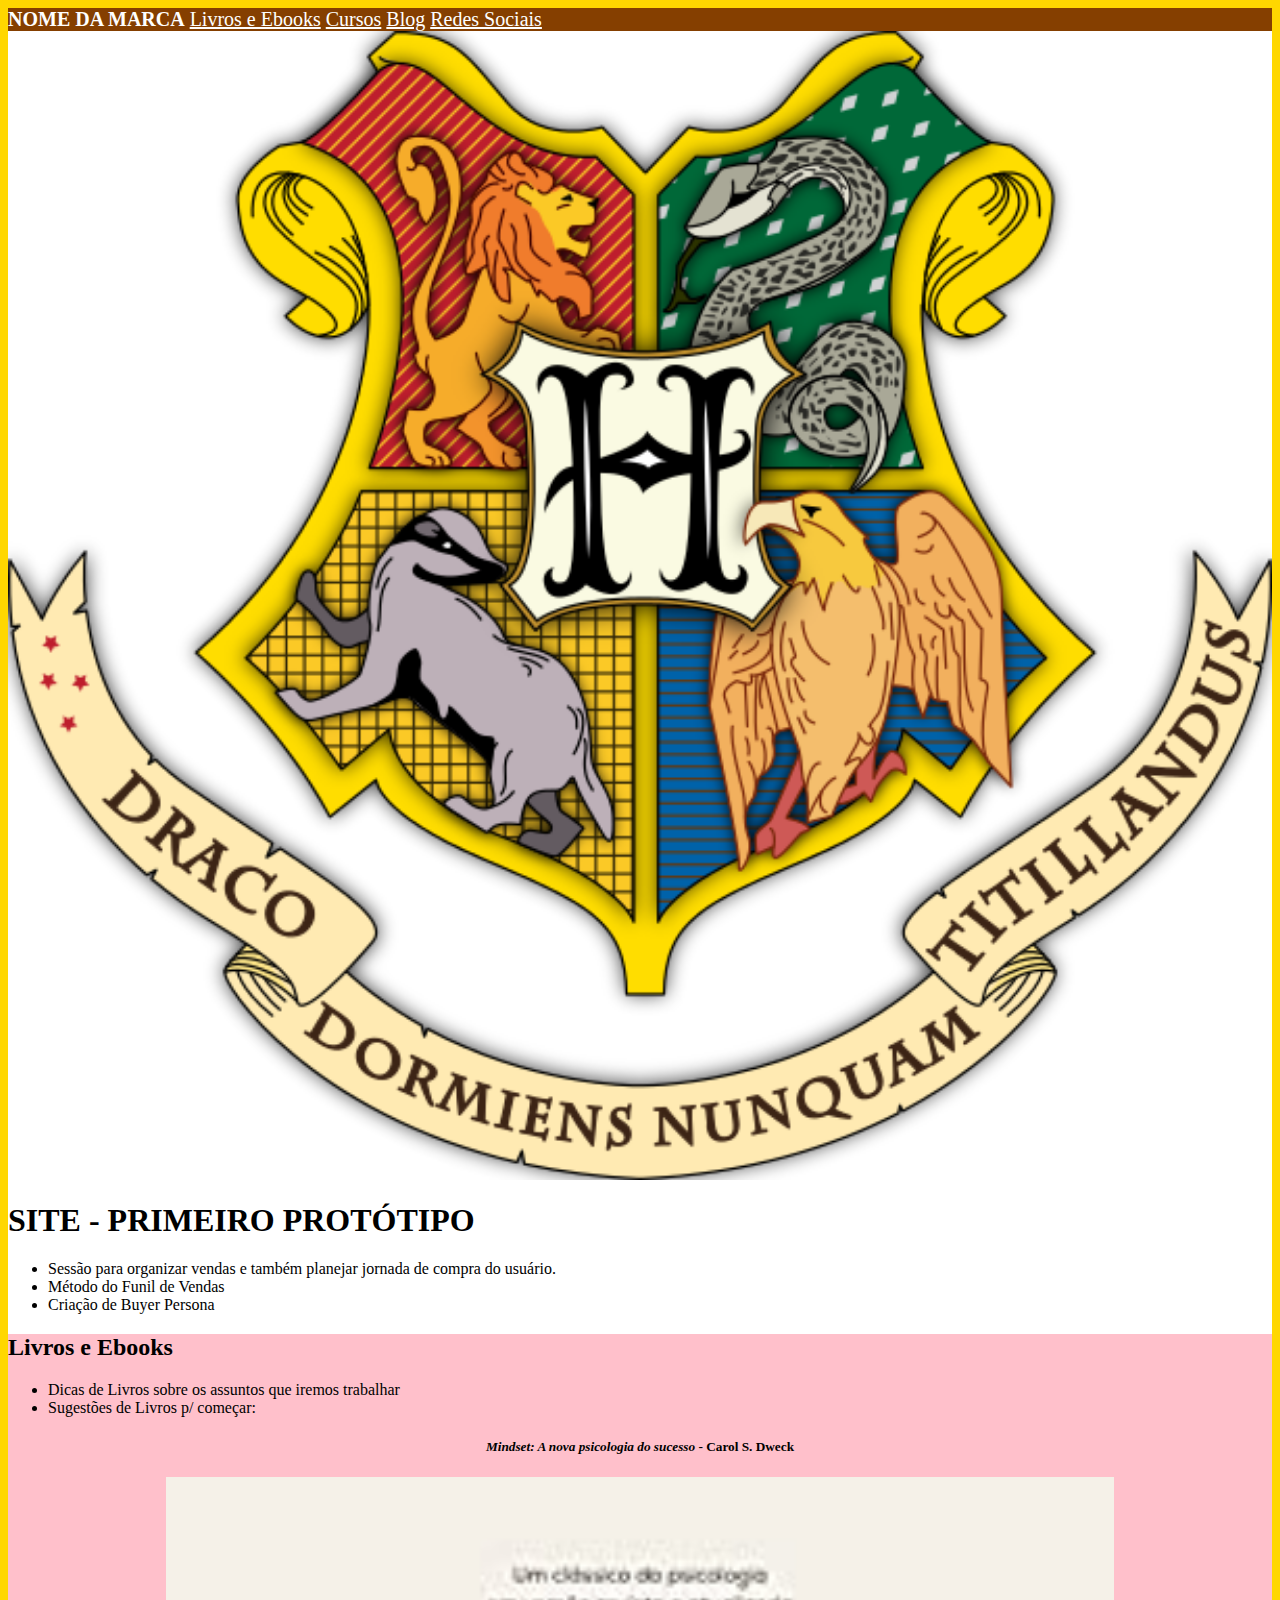
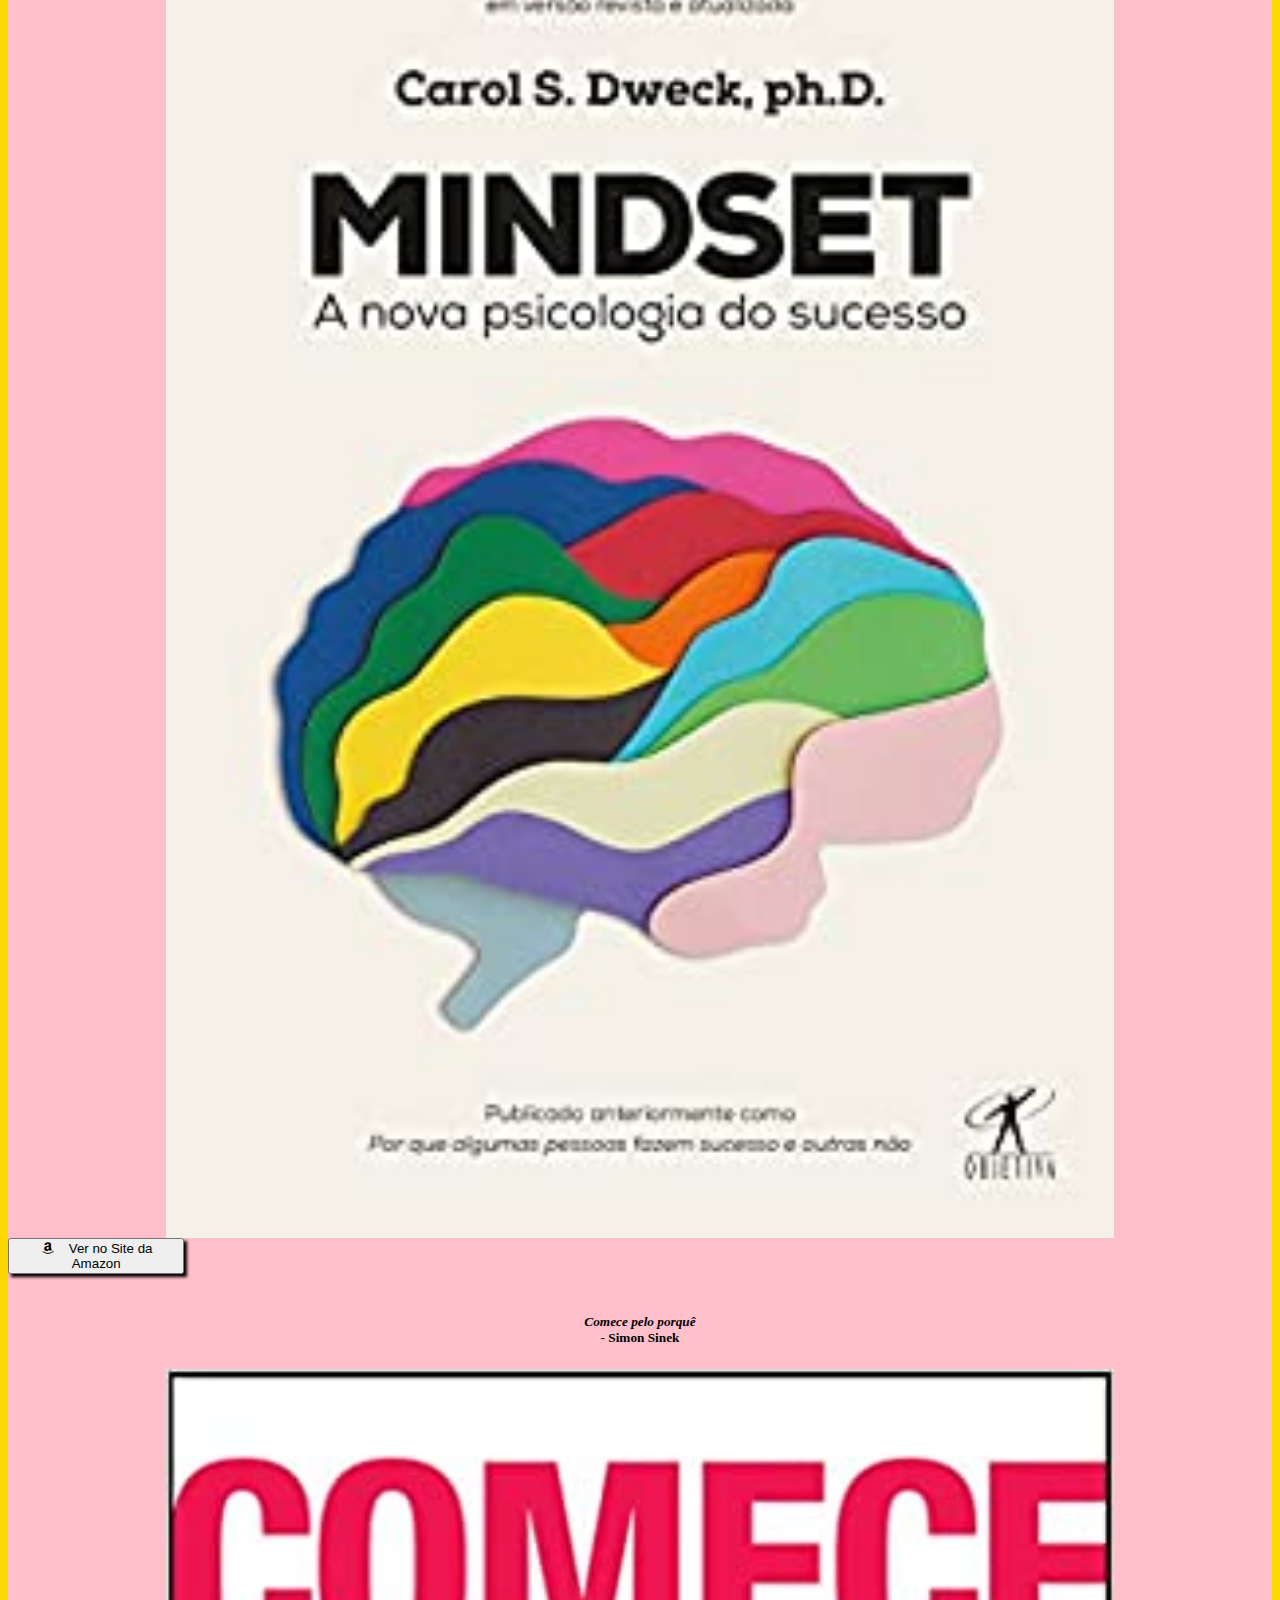
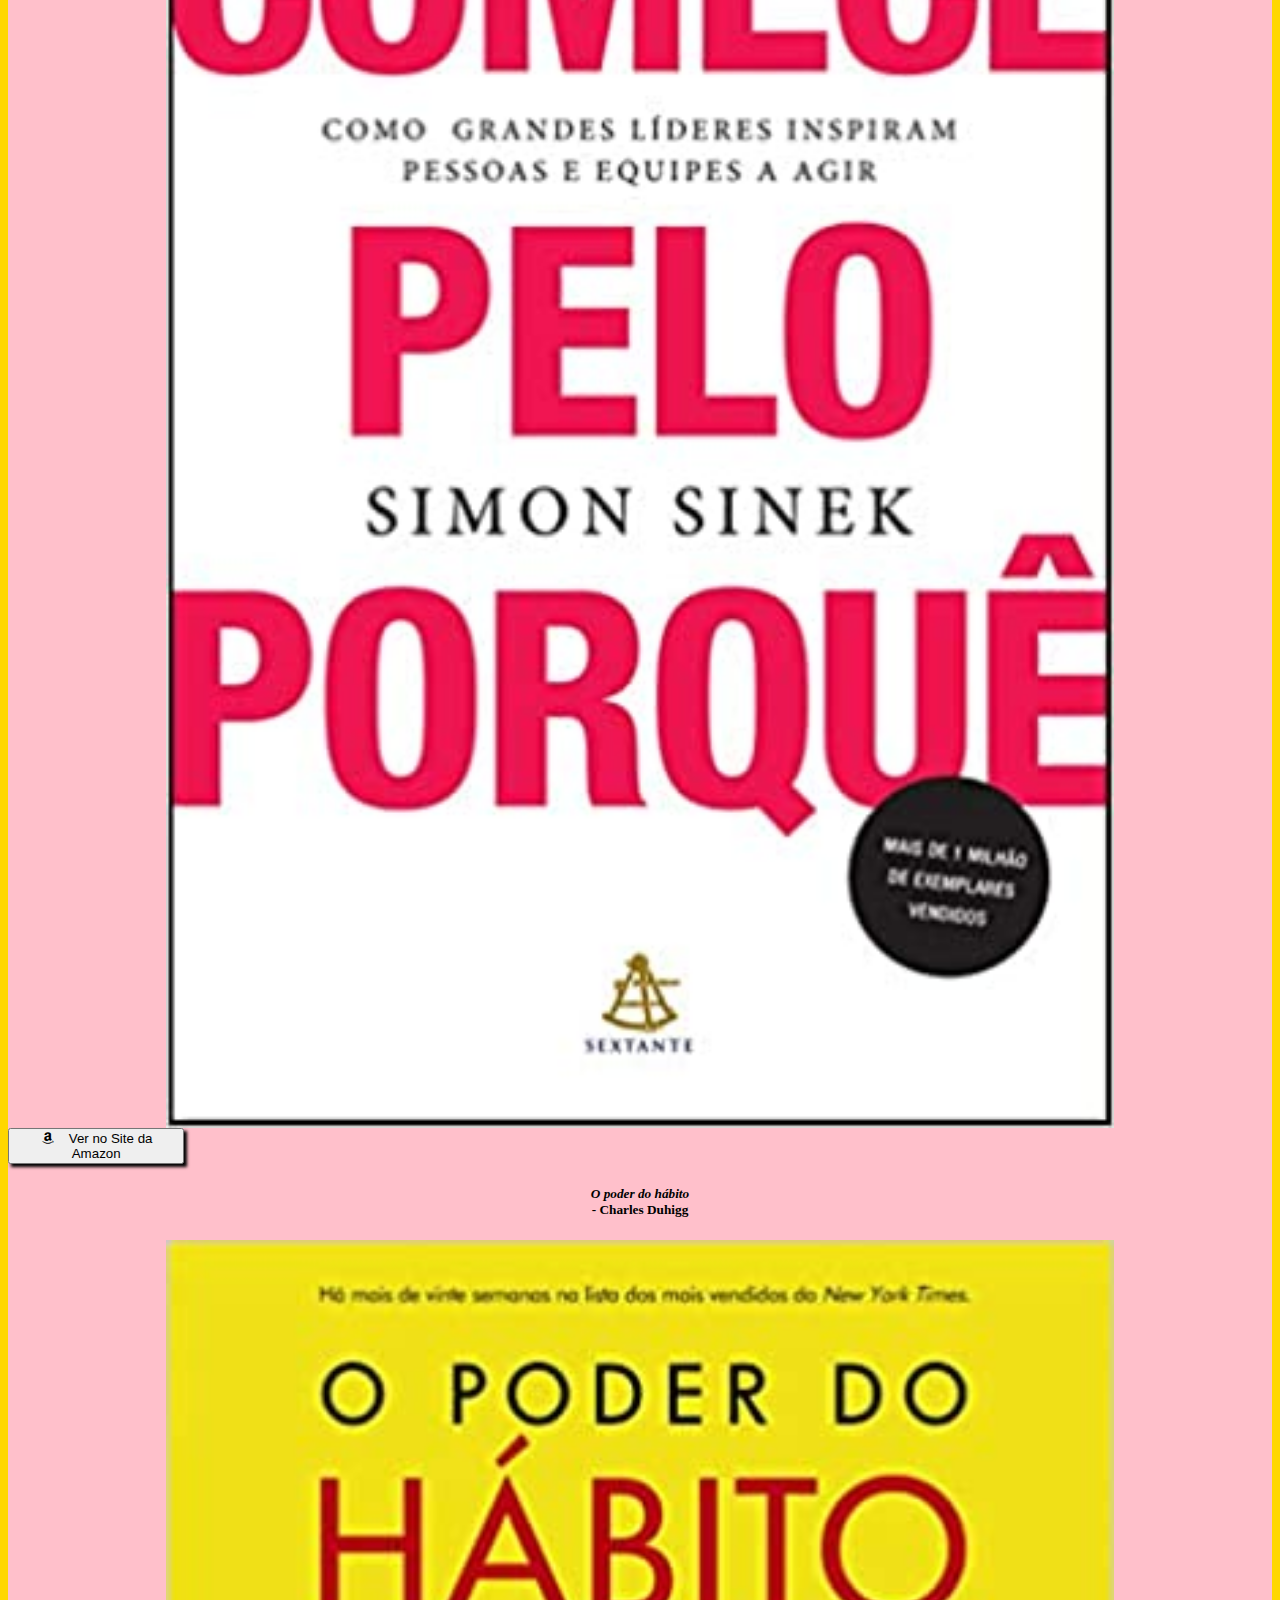
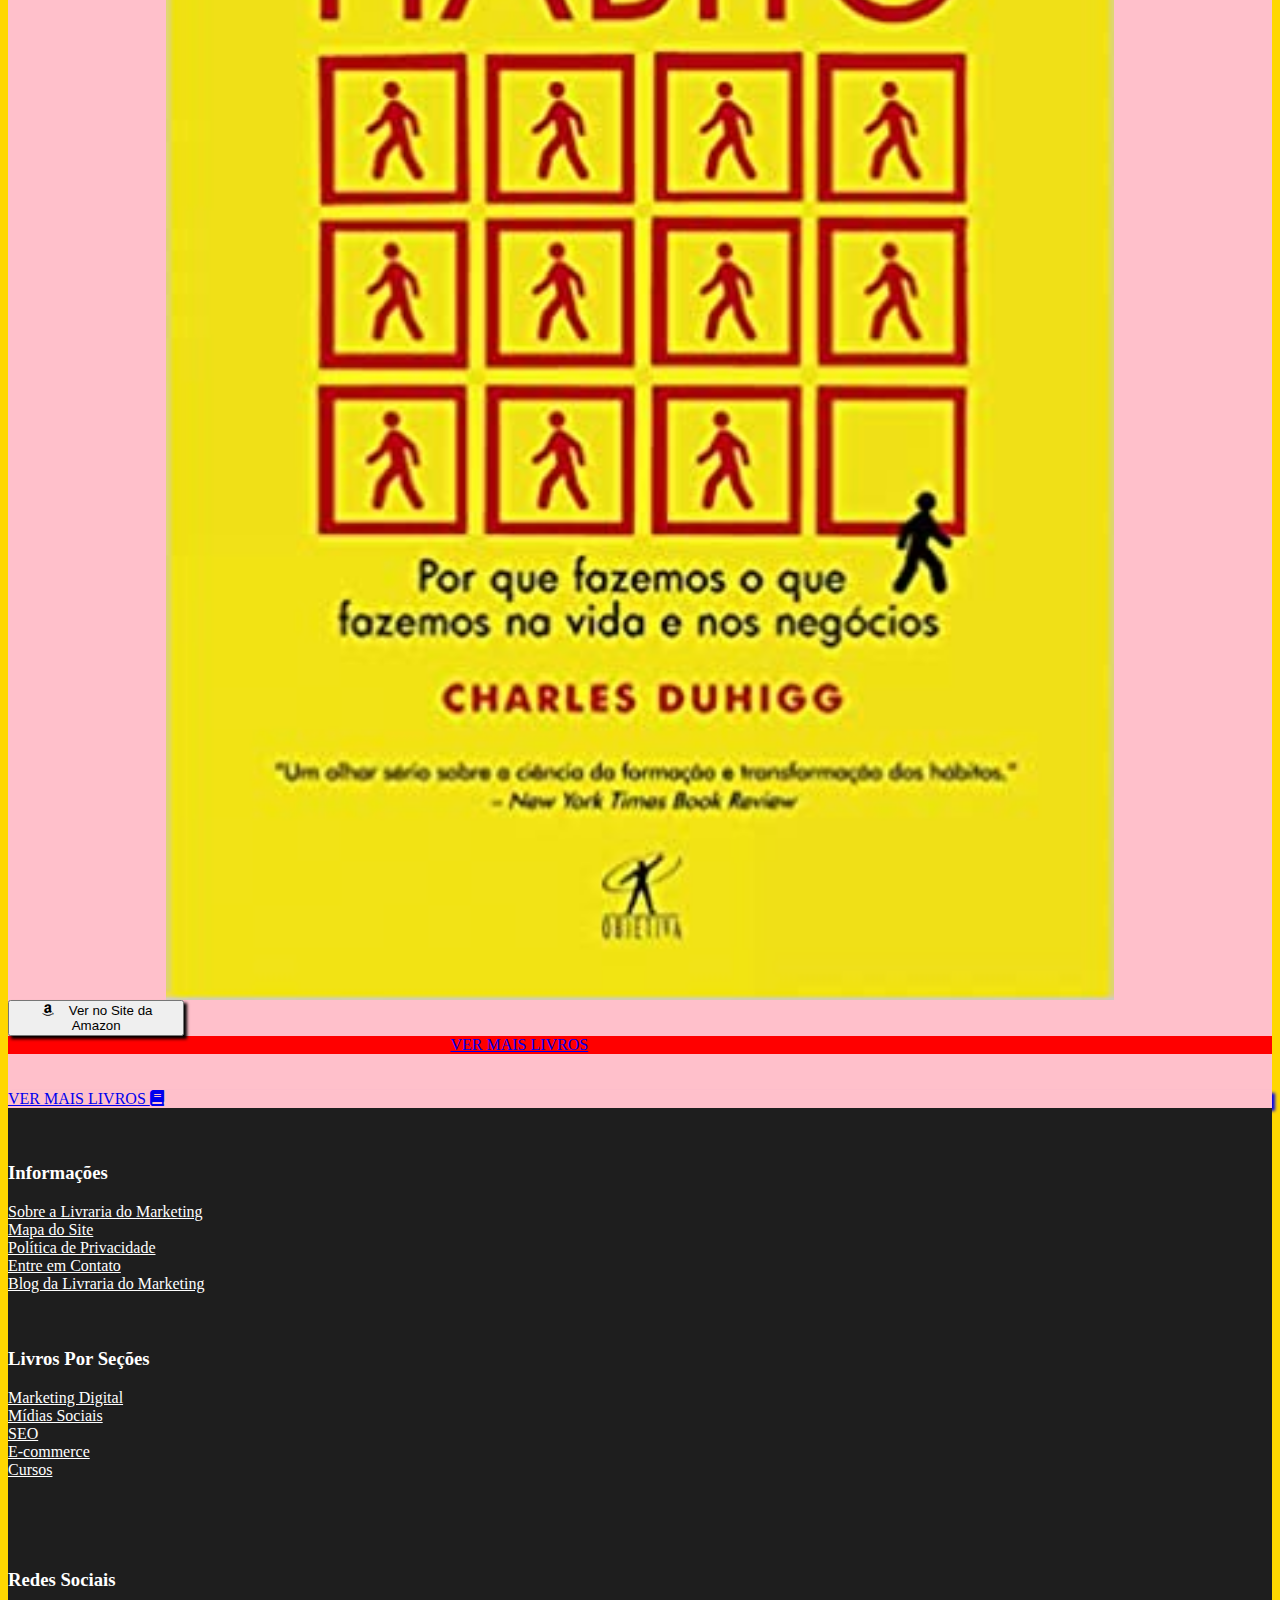
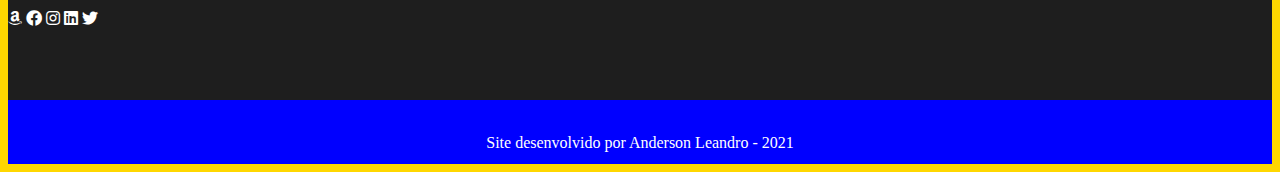
<file: index.html>
<!DOCTYPE html>
<html>
<head>
	<!-- Meta Tag Obrigatórias -->
	<meta charset="utf-8">
	<meta name="viewport" content="width = device-width, initial-scale=1.0">

	<!-- Bootstrap CSS -->
    <link rel="stylesheet" href="https://stackpath.bootstrapcdn.com/bootstrap/4.1.3/css/bootstrap.min.css" integrity="sha384-MCw98/SFnGE8fJT3GXwEOngsV7Zt27NXFoaoApmYm81iuXoPkFOJwJ8ERdknLPMO" crossorigin="anonymous">

	<!-- Link para importação de Biblioteca com ícones de redes sociais -->
    <link rel="stylesheet" href="https://use.fontawesome.com/releases/v5.5.0/css/all.css">

   	<title>Site - Produtos Afiliados</title>

	<link rel="stylesheet" type="text/css" href="style.css">



</head>

<body>
	<!-- Se inspirar no site:
	https://www.vestcursos.com/
	 -->

	<!-- Barra de Navegação -->
	<nav id="barraNavegacao" class=" nav navbar nav- "> 
		<b>NOME DA MARCA</b>	
		<a href="#divLivros" class="nav-item">Livros e Ebooks</a>
		<a href="#" class="nav-item">Cursos</a>
		<a href="#" class="nav-item">Blog</a>
		<a href="#" class="nav-item">Redes Sociais</a>
	</nav>

	<!-- Conteúdo Princical -->
	<div class="container" id="envelopePrincipal">
		<img src="img/hogwarts.png" style="margin-left: auto; margin-right: auto; display: block; width: 100%;">
		<h1>SITE - PRIMEIRO PROTÓTIPO</h1>
			<ul>
				<li>Sessão para organizar vendas e também planejar jornada de compra do usuário.</li>
				<li>Método do Funil de Vendas</li>	
				<li>Criação de Buyer Persona</li>
			</ul>
		
		<!-- Livros e Ebooks -->
		<div id="divLivros" style="background: pink;">
			<h2>Livros e Ebooks</h2>
			<ul>
				<li>Dicas de Livros sobre os assuntos que iremos trabalhar</li>
				<li>Sugestões de Livros p/ começar:</li>
			</ul>
			
			<div class="row" id="livros" style="background: ;">
				<div class="col-md-4 col-sm-12" style="background: ;">
					<h5><i>Mindset: A nova psicologia do sucesso</i> - Carol S. Dweck</h5>
					<!-- <br> -->
					<img src="img/livro_Mindset.jpg" class="imgLivro">

					<!-- <br> -->
					<!-- <button>Ver livro na Amazon</button> -->
					<div class="row" >
						<a href="#" style="margin-left: auto; margin-right: auto; display: block;  " >
							<button class="btn btn-outline-dark" style="width: %; box-shadow: 3px 3px 3px;"><i class="fab fa-amazon" style="width: 10%; margin-right: 1vw; background: ;"></i>Ver no Site da Amazon</button>
						</a>		
					</div>
						
					<br>
				</div>

				<div class="col-md-4 col-sm-12" style="background: ;">
					<!-- <h5><i>Comece pelo porquê: Como grandes líderes inspiram pessoas e equipes a agir </i> - Simon Sinek</h5> -->
					<h5><i>Comece pelo porquê</i><br> - Simon Sinek</h5>
					<img src="img/livro_ComecePeloPorque.jpg" class="imgLivro">
					
					<div class="row" >
						<a href="#" style="margin-left: auto; margin-right: auto; display: block;  " >
							<button class="btn btn-outline-dark" style="width: %; box-shadow: 3px 3px 3px;"><i class="fab fa-amazon" style="width: 10%; margin-right: 1vw; background: ;"></i>Ver no Site da Amazon</button>
						</a>		
					</div>
				</div>

			
				<div class="col-md-4 col-sm-12" style="background: ;">
					<h5><i>O poder do hábito</i> <br>- Charles Duhigg</h5>
					
					<img src="img/livro_PoderDoHabito.jpg" class="imgLivro">
					
					<div class="row" >
						<a href="#" style="margin-left: auto; margin-right: auto; display: block;  " >
							<button class="btn btn-outline-dark" style="width: %; box-shadow: 3px 3px 3px;"><i class="fab fa-amazon" style="width: 10%; margin-right: 1vw; background: ;"></i>Ver no Site da Amazon</button>
						</a>		
					</div>
				</div>
					
			</div>
		
			<div class="row" style="background: red;">
				<a href="livros.html" class="btn btn-dark" style="margin-left: auto; margin-right: auto; display: block;  width: 30%;">
				 	VER MAIS LIVROS
				</a>
			</div>

			<br><br>
			<div class="row" style="background: pink;">
				<a href="livros.html" class="btn btn-outline-dark" style="margin-left: auto; margin-right: auto; display: block;  width: %; box-shadow: 3px 3px 3px;">
				 	VER MAIS LIVROS 
				 	<i class="fas fa-book"></i> 
				</a>
			</div>
		</div>
	</div>

	<!-- <div class="container-fluid" id="divPropagandasAmazon"> -->
	<!-- <div class="row" id="divPropagandasAmazon">
		<div class="col-md-2"></div>
		<div class="container col-md-8 col-sm-12">
			<h2>Propagandas Amazon</h2>
			<h3 style="background: ; font-size: 2vw;"> <b>KINDLE UNLIMITED</b></h3>
			<div class="row">
				<div class="col-sm-6" style="background: ;">
					<img src="img/kindle_unlimited.png" style="width: 100%;">	
				</div>
				<div class="col-sm-6" style="background: ; font-size: 1.25vw;">
					<h3 style="font-size: 2vw; text-align: center;">Promoção Kindle Unlimited</h3>
					<p style="text-align: justify;">Acesse o link e tenha direito a 30 dias grátis.</p>
					<p style="text-align: justify;">Aqueles que assinam Kindle Unlimited a partir desse link irão fazer com que a Amazon me dê R$ 15,00 por nova assinatura.</p>
					
					
					<br>
					
					<div style="text-align: center; background: ;">
						<img src="img/amazonlogo.png" style="width: 7.5%;">
						<a href="https://amzn.to/335Jhm8"  target="_blanck">
							<button type="button" class="btn btn-outline-warning" style="color: black; border-color: black; font-size: 1.25vw; ">
								VER PROMOÇÃO NO SITE DA AMAZON 
							</button>
						</a>
					</div>

					<a href="#" style="margin-left: auto; margin-right: auto; display: block;  " >
							<button class="btn btn-outline-dark" style="width: %; box-shadow: 3px 3px 3px;"><i class="fab fa-amazon" style="width: 10%; margin-right: 1vw; color: black ;"></i>Ver no Site da Amazon</button>
						</a>	

				</div>
			</div>
		</div>
		<div class="col-md-2" style="background: ; float: right; width: 30%; margin: 0; padding: 0;">
			<img src="img/livro_Essencialismo.jpg" class="imgLivro">
			<br>rrrrrrrrrrrrrrrrrrrrr
			<br>rrrrrrrrrrrrrrrrrrrrr
		</div>
	</div> -->

	<!-- Rodapé -->
	<footer>
		<br><br>
		<div class="container" id="" >
			<div class="row">
				<div class="col-md-4 col-sm-12">
					<h3>Informações</h3>
					<a href="#">Sobre a Livraria do Marketing</a><br>
					<a href="#">Mapa do Site</a><br>
					<a href="#">Política de Privacidade</a><br>
					<a href="#">Entre em Contato</a><br>
					<a href="#">Blog da Livraria do Marketing</a><br>
					<br><br>
				</div>
				
				<div class="col-md-4 col-sm-12">
					<h3>Livros Por Seções</h3>
					<a href="#">Marketing Digital</a><br>
					<a href="#">Mídias Sociais</a><br>
					<a href="#">SEO</a><br>
					<a href="#">E-commerce</a><br>
					<a href="#">Cursos</a><br>
					<br><br>
				</div>
				<br><br>

				<div class="col-md-4 col-sm-12">
					<h3>Redes Sociais</h3>
					<a href="#"><i class="fab fa-amazon"></i></a>
					<a href="#"><i class="fab fa-facebook"></i></a>
					<a href="#"><i class="fab fa-instagram"></i></a>
					<a href="#"><i class="fab fa-linkedin"></i></a>
					<a href="#"><i class="fab fa-twitter"></i></a>
				</div>
				<br><br><br><br>
			</div>	
		</div>
		<div class="container-fluid" style="background: blue; text-align: center; height: 4em;position: relative; ">
				<br>
				<p>Site desenvolvido por Anderson Leandro - 2021</p>
		</div>
	</footer>	

</body>
</html>
</file>
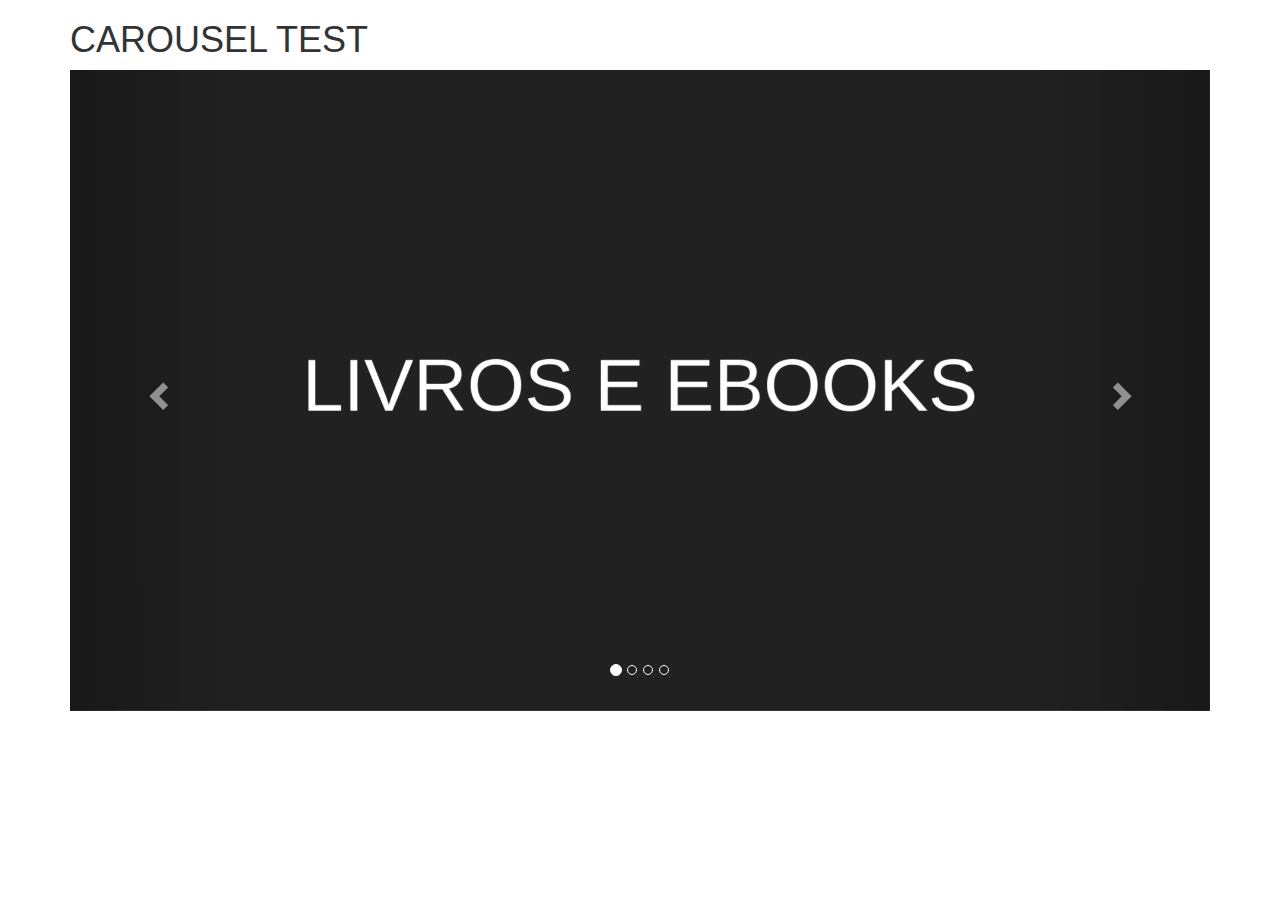
<file: carouselTest.html>
<!DOCTYPE html>
<html>
<head>
	<!-- Meta Tag Obrigatórias -->
	<meta charset="utf-8">
	<meta name="viewport" content="width = device-width, initial-scale=1.0">

	<!-- Bootstrap CSS -->
    <link rel="stylesheet" href="https://stackpath.bootstrapcdn.com/bootstrap/4.1.3/css/bootstrap.min.css" integrity="sha384-MCw98/SFnGE8fJT3GXwEOngsV7Zt27NXFoaoApmYm81iuXoPkFOJwJ8ERdknLPMO" crossorigin="anonymous">
    <link rel="stylesheet" href="https://maxcdn.bootstrapcdn.com/bootstrap/3.4.1/css/bootstrap.min.css">
	<script src="https://ajax.googleapis.com/ajax/libs/jquery/3.5.1/jquery.min.js"></script>
	<script src="https://maxcdn.bootstrapcdn.com/bootstrap/3.4.1/js/bootstrap.min.js"></script>

	<!-- Link para importação de Biblioteca com ícones de redes sociais -->
    <link rel="stylesheet" href="https://use.fontawesome.com/releases/v5.5.0/css/all.css">

   	<title>Site - Produtos Afiliados</title>

	<style>
		#myCarousel img
		{
			width: 100%;
		}
	</style>



</head>

<body>
	<div class="container" >
		<h1>CAROUSEL TEST</h1>

		<div id="myCarousel" class="carousel slide" data-ride="carousel">
			<!-- Indicators -->
			<ol class="carousel-indicators">
				<li data-target="#myCarousel" data-slide-to="0" class="active"></li>
				<li data-target="#myCarousel" data-slide-to="1"></li>
				<li data-target="#myCarousel" data-slide-to="2"></li>
				<li data-target="#myCarousel" data-slide-to="3"></li>
			</ol>

			<!-- Wrapper for slides -->
			<div class="carousel-inner">
				<div class="item active">
					<img src="img/z1.png">
				</div>

				<div class="item">
					<img src="img/z2.png">
				</div>

				<div class="item">
					<img src="img/z3.png">
				</div>

				<div class="item">
					<img src="img/z4.png">
				</div>
			</div>

			
			<!-- Left and right controls -->
			<a class="left carousel-control" href="#myCarousel" data-slide="prev">
    			<span class="glyphicon glyphicon-chevron-left"></span>
			    <span class="sr-only">Previous</span>
			</a>
			<a class="right carousel-control" href="#myCarousel" data-slide="next">
				<span class="glyphicon glyphicon-chevron-right"></span>
			    <span class="sr-only">Next</span>
			</a>
				
		</div>
		

	</div>
</body>
</html>
</file>
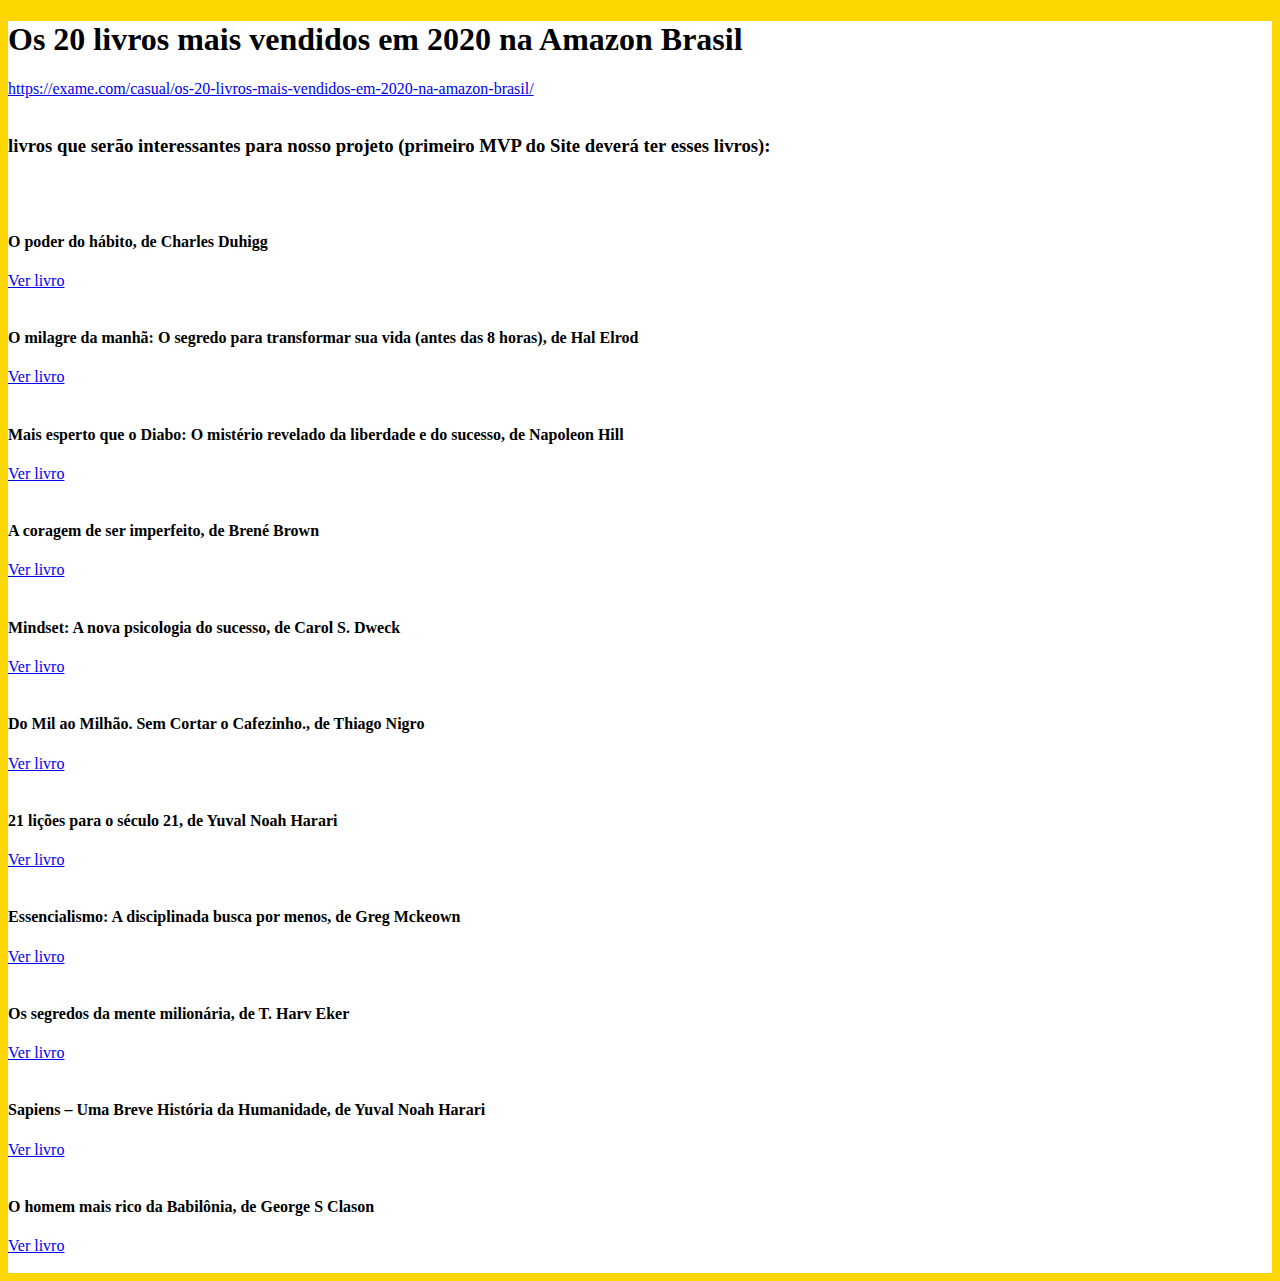
<file: livros.html>
<!DOCTYPE html>
<html>
<head>
	<!-- Meta Tag Obrigatórias -->
	<meta charset="utf-8">
	<meta name="viewport" content="width = device-width, initial-scale=1.0">

	<!-- Bootstrap CSS -->
    <link rel="stylesheet" href="https://stackpath.bootstrapcdn.com/bootstrap/4.1.3/css/bootstrap.min.css" integrity="sha384-MCw98/SFnGE8fJT3GXwEOngsV7Zt27NXFoaoApmYm81iuXoPkFOJwJ8ERdknLPMO" crossorigin="anonymous">

	<!-- Link para importação de Biblioteca com ícones de redes sociais -->
    <link rel="stylesheet" href="https://use.fontawesome.com/releases/v5.5.0/css/all.css">

   	<title>Site - Produtos Afiliados</title>

	 <link rel="stylesheet" type="text/css" href="style.css">


</head>

<body>
	<div class="container" style="background: white;">
		<h1>Os 20 livros mais vendidos em 2020 na Amazon Brasil</h1>
		<a href="https://exame.com/casual/os-20-livros-mais-vendidos-em-2020-na-amazon-brasil/">https://exame.com/casual/os-20-livros-mais-vendidos-em-2020-na-amazon-brasil/</a>
		<br><br>
		<h3>livros que serão interessantes para nosso projeto (primeiro MVP do Site deverá ter esses livros):</h3>

		<br><br>

		<h4>O poder do hábito, de Charles Duhigg</h4>
		<a href="https://amzn.to/3nsFBUN" target="_blank">Ver livro</a>
		<br><br>

		<h4>O milagre da manhã: O segredo para transformar sua vida (antes das 8 horas), de Hal Elrod</h4>
		<a href="https://amzn.to/3aMNFdM" target="_blank">Ver livro</a>
		<br><br>
		
		<h4>Mais esperto que o Diabo: O mistério revelado da liberdade e do sucesso, de Napoleon Hill</h4>
		<a href="https://amzn.to/3tZOzuY" target="_blank">Ver livro</a>
		<br><br>
		
		<h4>A coragem de ser imperfeito, de Brené Brown</h4>
		<a href="https://amzn.to/2Qwvoe0" target="_blank">Ver livro</a>
		<br><br>
		
		<h4>Mindset: A nova psicologia do sucesso, de Carol S. Dweck</h4>
		<a href="https://amzn.to/3u0lfER" target="_blank">Ver livro</a>
		<br><br>
		
		<h4>Do Mil ao Milhão. Sem Cortar o Cafezinho., de Thiago Nigro</h4>
		<a href="https://amzn.to/3e1xdbA" target="_blank">Ver livro</a>
		<br><br>
		
		<h4>21 lições para o século 21, de Yuval Noah Harari</h4>
		<a href="https://amzn.to/3e1DOmc" target="_blank">Ver livro</a>
		<br><br>
		
		<h4>Essencialismo: A disciplinada busca por menos, de Greg Mckeown</h4>
		<a href="https://amzn.to/3eCsgVF" target="_blank">Ver livro</a>
		<br><br>
		
		<h4>Os segredos da mente milionária, de T. Harv Eker</h4>
		<a href="https://amzn.to/3ntlfdX" target="_blank">Ver livro</a>
		<br><br>
		
		<h4>Sapiens – Uma Breve História da Humanidade, de Yuval Noah Harari</h4>
		<a href="https://amzn.to/3u1qzYu" target="_blank">Ver livro</a>
		<br><br>
		
		<h4>O homem mais rico da Babilônia, de George S Clason</h4>
		<a href="https://amzn.to/3t21bQS" target="_blank">Ver livro</a>
		<br><br>
		
	</div>
</body>
</html>
</file>
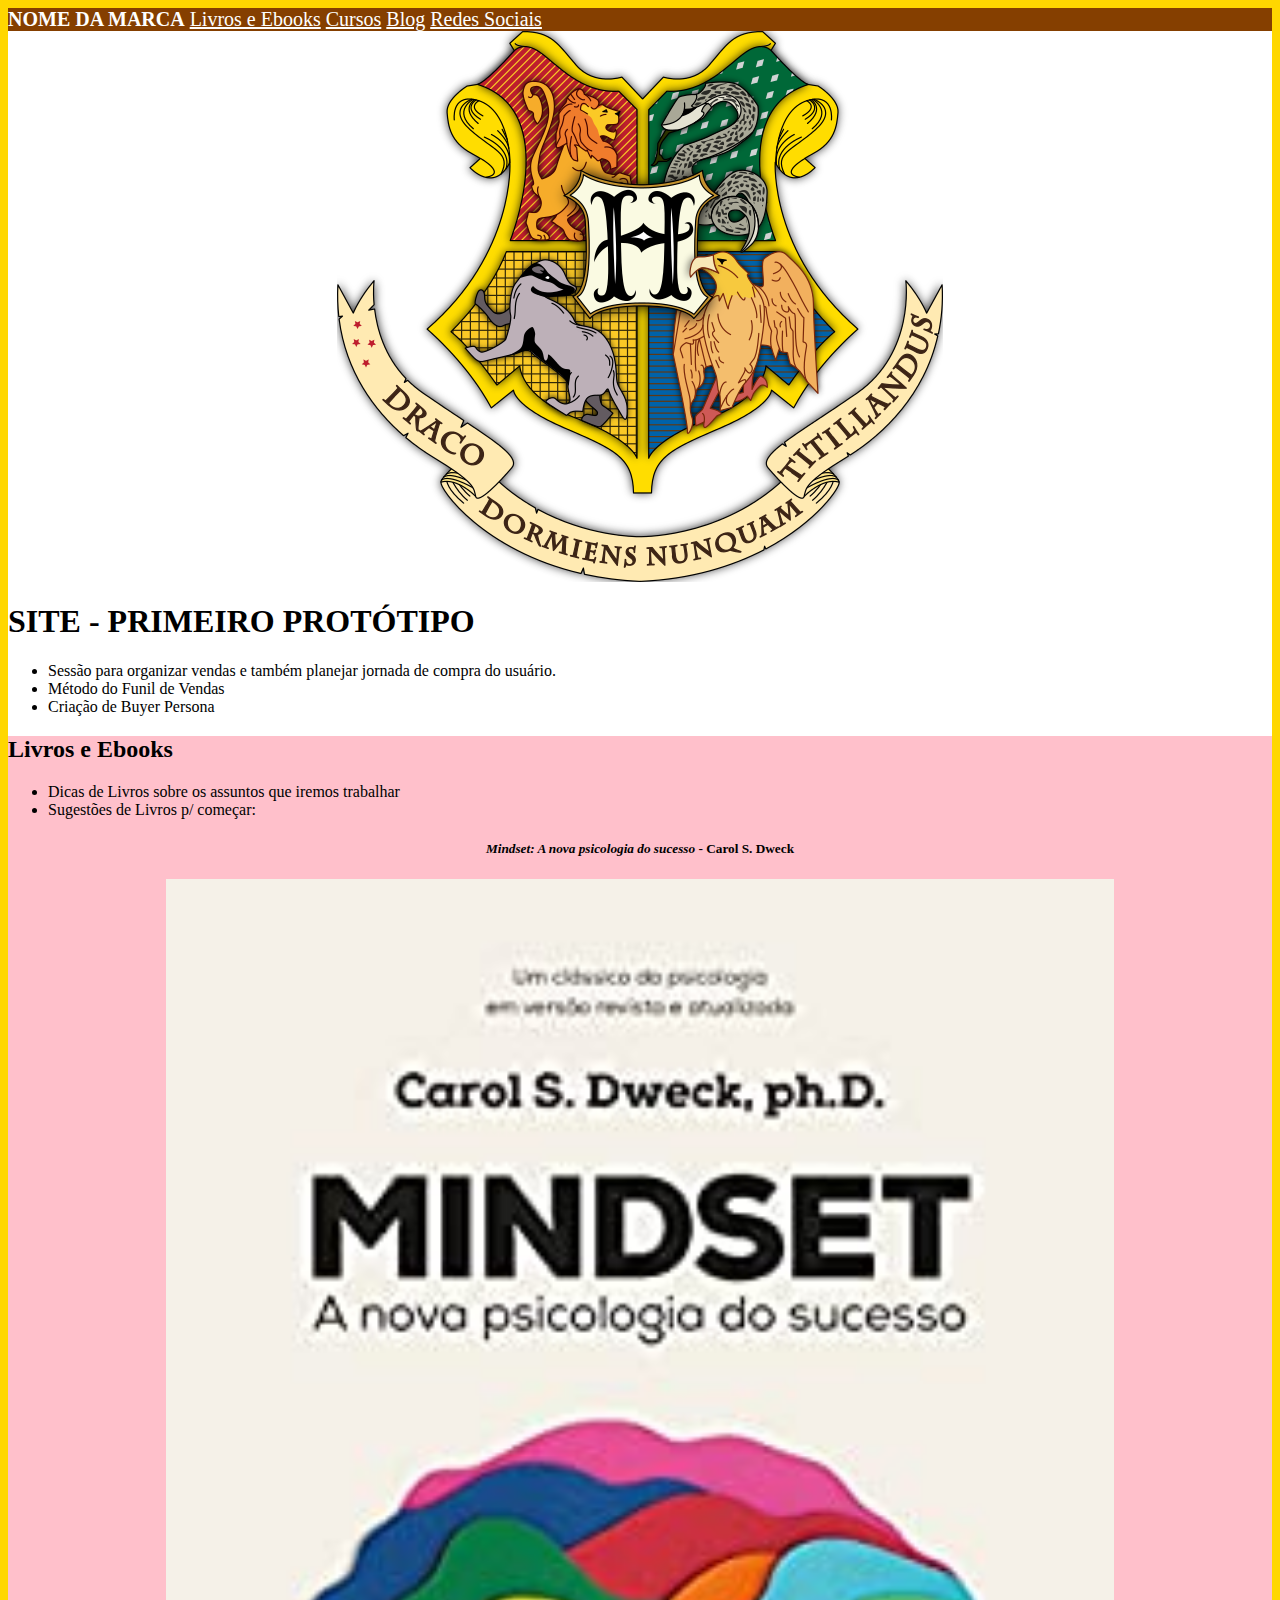
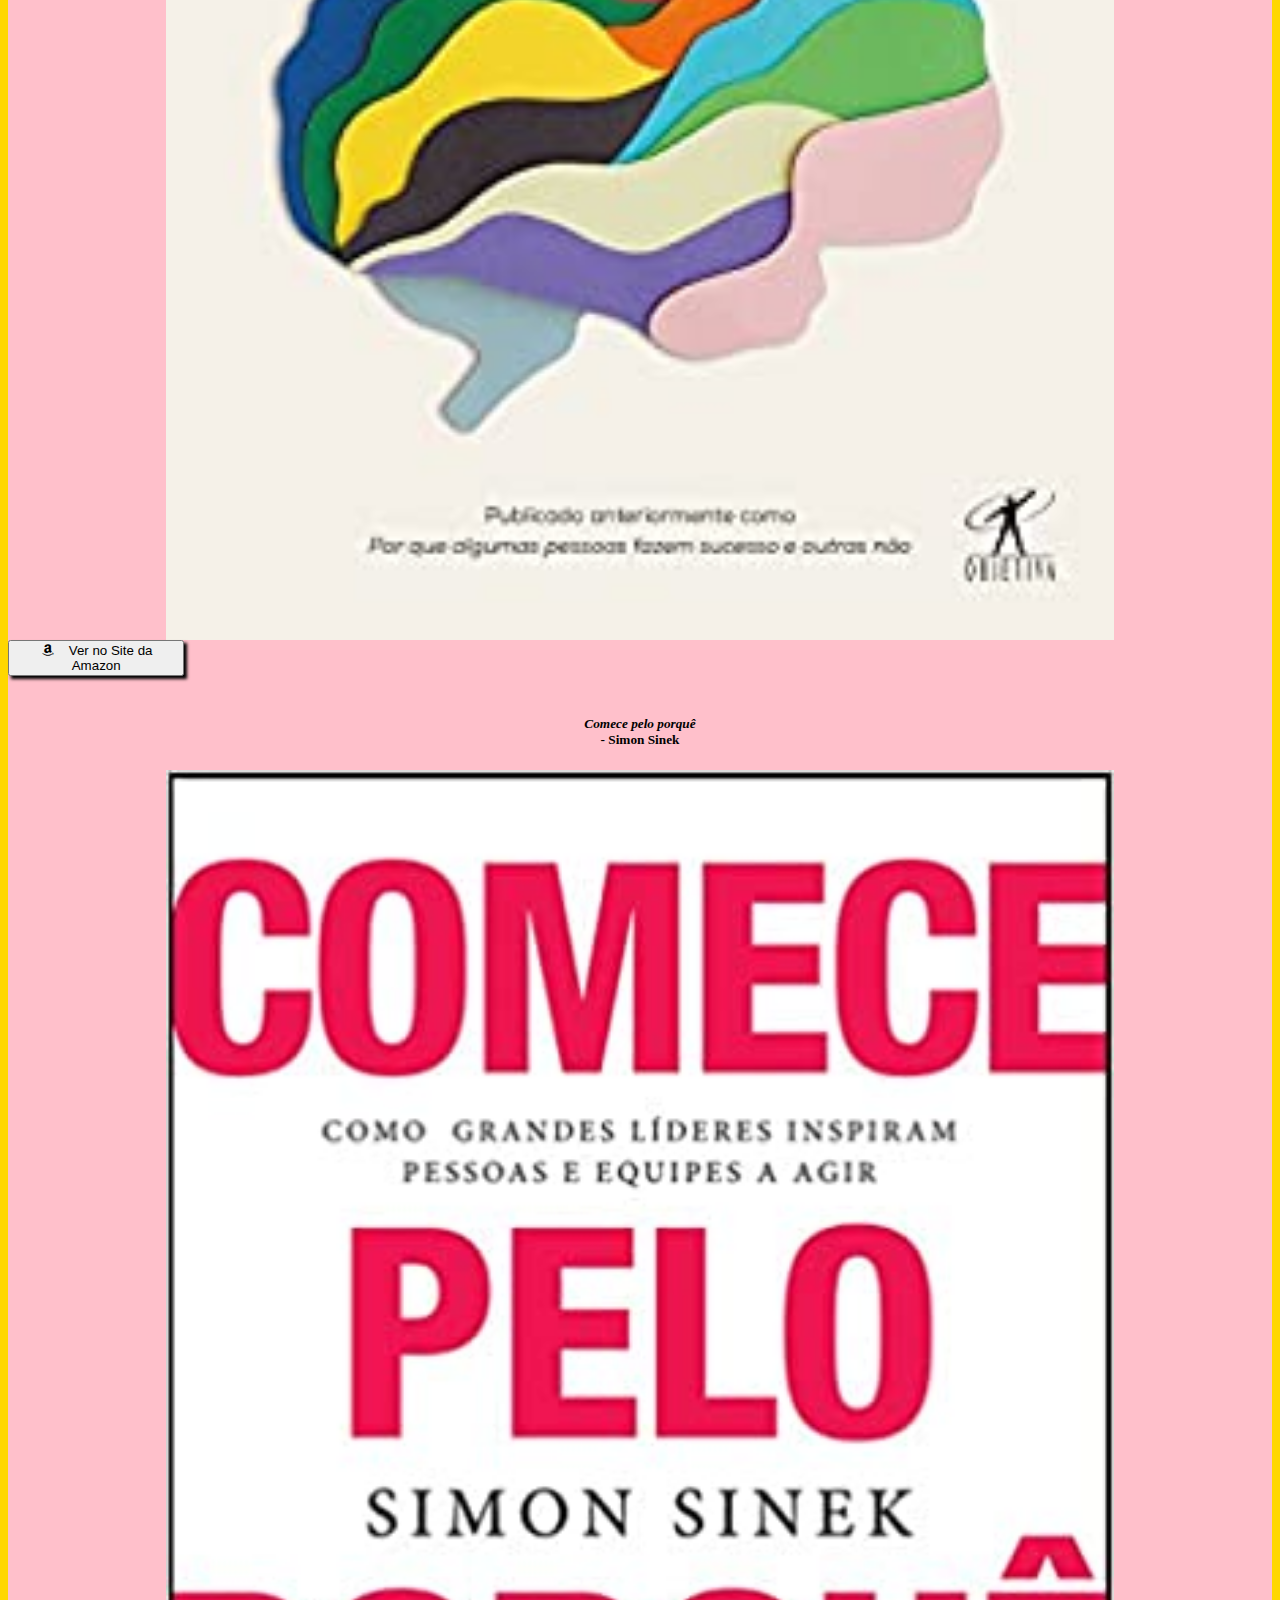
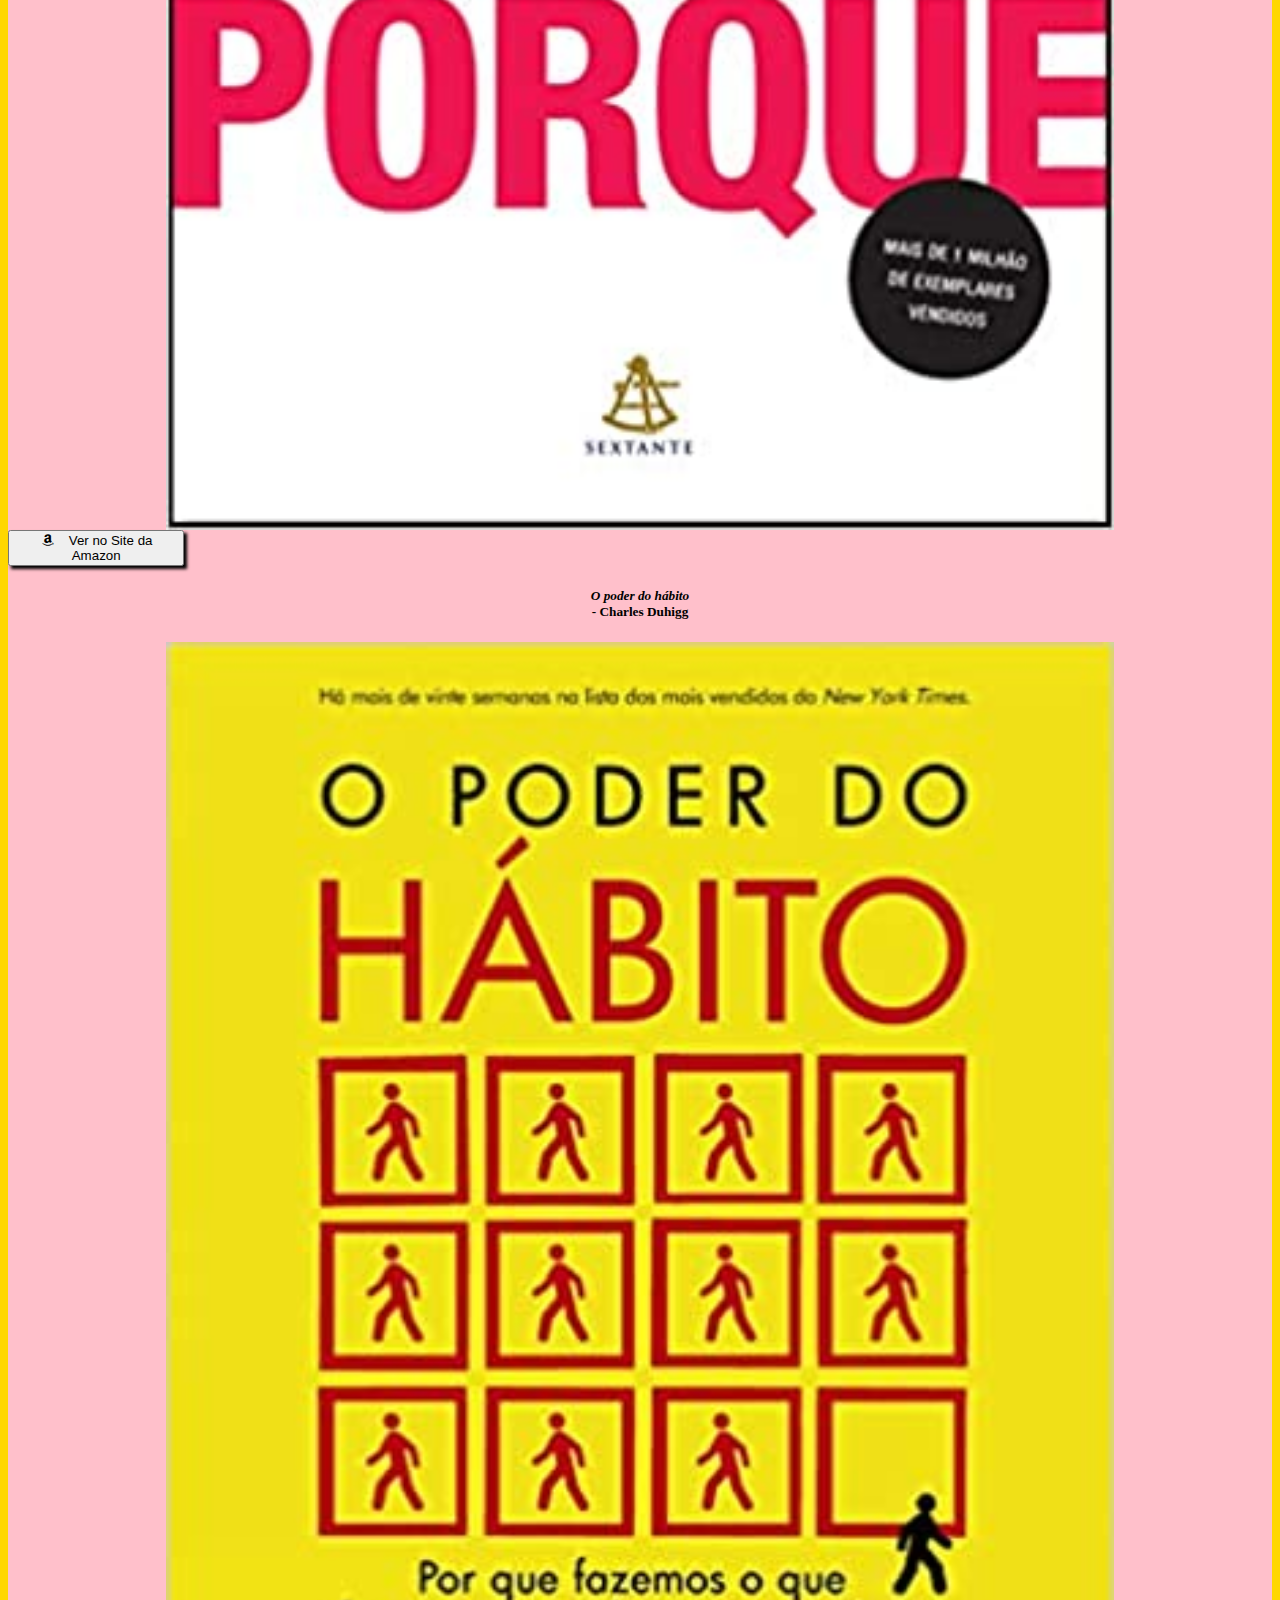
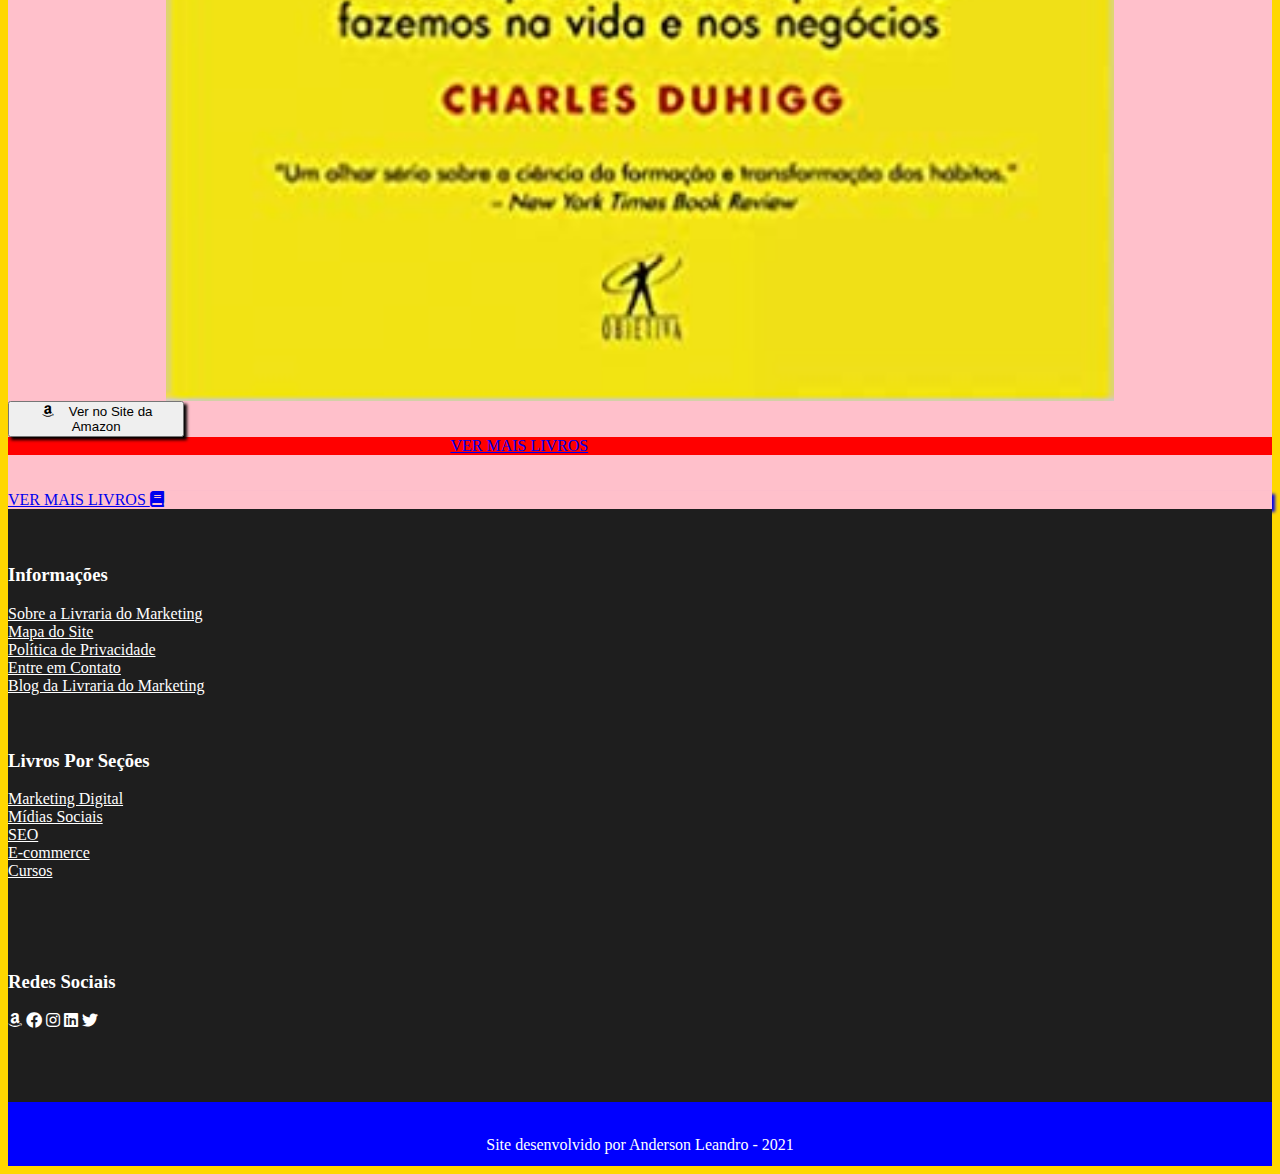
<file: site.html>
<!DOCTYPE html>
<html>
<head>
	<!-- Meta Tag Obrigatórias -->
	<meta charset="utf-8">
	<meta name="viewport" content="width = device-width, initial-scale=1.0">

	<!-- Bootstrap CSS -->
    <link rel="stylesheet" href="https://stackpath.bootstrapcdn.com/bootstrap/4.1.3/css/bootstrap.min.css" integrity="sha384-MCw98/SFnGE8fJT3GXwEOngsV7Zt27NXFoaoApmYm81iuXoPkFOJwJ8ERdknLPMO" crossorigin="anonymous">

	<!-- Link para importação de Biblioteca com ícones de redes sociais -->
    <link rel="stylesheet" href="https://use.fontawesome.com/releases/v5.5.0/css/all.css">

   	<title>Site - Produtos Afiliados</title>

	<link rel="stylesheet" type="text/css" href="style.css">



</head>

<body>
	<!-- Se inspirar no site:
	https://www.vestcursos.com/
	 -->

	<!-- Barra de Navegação -->
	<nav id="barraNavegacao" class=" nav navbar nav- "> 
		<b>NOME DA MARCA</b>	
		<a href="#divLivros" class="nav-item">Livros e Ebooks</a>
		<a href="#" class="nav-item">Cursos</a>
		<a href="#" class="nav-item">Blog</a>
		<a href="#" class="nav-item">Redes Sociais</a>
	</nav>

	<!-- Conteúdo Princical -->
	<div class="container" id="envelopePrincipal">
		<img src="img/hogwarts.png" style="margin-left: auto; margin-right: auto; display: block;">
		<h1>SITE - PRIMEIRO PROTÓTIPO</h1>
			<ul>
				<li>Sessão para organizar vendas e também planejar jornada de compra do usuário.</li>
				<li>Método do Funil de Vendas</li>	
				<li>Criação de Buyer Persona</li>
			</ul>
		
		<!-- Livros e Ebooks -->
		<div id="divLivros" style="background: pink;">
			<h2>Livros e Ebooks</h2>
			<ul>
				<li>Dicas de Livros sobre os assuntos que iremos trabalhar</li>
				<li>Sugestões de Livros p/ começar:</li>
			</ul>
			
			<div class="row" id="livros" style="background: ;">
				<div class="col-md-4 col-sm-12" style="background: ;">
					<h5><i>Mindset: A nova psicologia do sucesso</i> - Carol S. Dweck</h5>
					<!-- <br> -->
					<img src="img/livro_Mindset.jpg" class="imgLivro">

					<!-- <br> -->
					<!-- <button>Ver livro na Amazon</button> -->
					<div class="row" >
						<a href="#" style="margin-left: auto; margin-right: auto; display: block;  " >
							<button class="btn btn-outline-dark" style="width: %; box-shadow: 3px 3px 3px;"><i class="fab fa-amazon" style="width: 10%; margin-right: 1vw; background: ;"></i>Ver no Site da Amazon</button>
						</a>		
					</div>
						
					<br>
				</div>

				<div class="col-md-4 col-sm-12" style="background: ;">
					<!-- <h5><i>Comece pelo porquê: Como grandes líderes inspiram pessoas e equipes a agir </i> - Simon Sinek</h5> -->
					<h5><i>Comece pelo porquê</i><br> - Simon Sinek</h5>
					<img src="img/livro_ComecePeloPorque.jpg" class="imgLivro">
					
					<div class="row" >
						<a href="#" style="margin-left: auto; margin-right: auto; display: block;  " >
							<button class="btn btn-outline-dark" style="width: %; box-shadow: 3px 3px 3px;"><i class="fab fa-amazon" style="width: 10%; margin-right: 1vw; background: ;"></i>Ver no Site da Amazon</button>
						</a>		
					</div>
				</div>

			
				<div class="col-md-4 col-sm-12" style="background: ;">
					<h5><i>O poder do hábito</i> <br>- Charles Duhigg</h5>
					
					<img src="img/livro_PoderDoHabito.jpg" class="imgLivro">
					
					<div class="row" >
						<a href="#" style="margin-left: auto; margin-right: auto; display: block;  " >
							<button class="btn btn-outline-dark" style="width: %; box-shadow: 3px 3px 3px;"><i class="fab fa-amazon" style="width: 10%; margin-right: 1vw; background: ;"></i>Ver no Site da Amazon</button>
						</a>		
					</div>
				</div>
					
			</div>
		
			<div class="row" style="background: red;">
				<a href="#" class="btn btn-dark" style="margin-left: auto; margin-right: auto; display: block;  width: 30%;">
				 	VER MAIS LIVROS
				</a>
			</div>

			<br><br>
			<div class="row" style="background: pink;">
				<a href="#" class="btn btn-outline-dark" style="margin-left: auto; margin-right: auto; display: block;  width: %; box-shadow: 3px 3px 3px;">
				 	VER MAIS LIVROS 
				 	<i class="fas fa-book"></i> 
				</a>
			</div>
		</div>
	</div>

	<!-- <div class="container-fluid" id="divPropagandasAmazon"> -->
	<!-- <div class="row" id="divPropagandasAmazon">
		<div class="col-md-2"></div>
		<div class="container col-md-8 col-sm-12">
			<h2>Propagandas Amazon</h2>
			<h3 style="background: ; font-size: 2vw;"> <b>KINDLE UNLIMITED</b></h3>
			<div class="row">
				<div class="col-sm-6" style="background: ;">
					<img src="img/kindle_unlimited.png" style="width: 100%;">	
				</div>
				<div class="col-sm-6" style="background: ; font-size: 1.25vw;">
					<h3 style="font-size: 2vw; text-align: center;">Promoção Kindle Unlimited</h3>
					<p style="text-align: justify;">Acesse o link e tenha direito a 30 dias grátis.</p>
					<p style="text-align: justify;">Aqueles que assinam Kindle Unlimited a partir desse link irão fazer com que a Amazon me dê R$ 15,00 por nova assinatura.</p>
					
					
					<br>
					
					<div style="text-align: center; background: ;">
						<img src="img/amazonlogo.png" style="width: 7.5%;">
						<a href="https://amzn.to/335Jhm8"  target="_blanck">
							<button type="button" class="btn btn-outline-warning" style="color: black; border-color: black; font-size: 1.25vw; ">
								VER PROMOÇÃO NO SITE DA AMAZON 
							</button>
						</a>
					</div>

					<a href="#" style="margin-left: auto; margin-right: auto; display: block;  " >
							<button class="btn btn-outline-dark" style="width: %; box-shadow: 3px 3px 3px;"><i class="fab fa-amazon" style="width: 10%; margin-right: 1vw; color: black ;"></i>Ver no Site da Amazon</button>
						</a>	

				</div>
			</div>
		</div>
		<div class="col-md-2" style="background: ; float: right; width: 30%; margin: 0; padding: 0;">
			<img src="img/livro_Essencialismo.jpg" class="imgLivro">
			<br>rrrrrrrrrrrrrrrrrrrrr
			<br>rrrrrrrrrrrrrrrrrrrrr
		</div>
	</div> -->

	<!-- Rodapé -->
	<footer>
		<br><br>
		<div class="container" id="" >
			<div class="row">
				<div class="col-md-4 col-sm-12">
					<h3>Informações</h3>
					<a href="#">Sobre a Livraria do Marketing</a><br>
					<a href="#">Mapa do Site</a><br>
					<a href="#">Política de Privacidade</a><br>
					<a href="#">Entre em Contato</a><br>
					<a href="#">Blog da Livraria do Marketing</a><br>
					<br><br>
				</div>
				
				<div class="col-md-4 col-sm-12">
					<h3>Livros Por Seções</h3>
					<a href="#">Marketing Digital</a><br>
					<a href="#">Mídias Sociais</a><br>
					<a href="#">SEO</a><br>
					<a href="#">E-commerce</a><br>
					<a href="#">Cursos</a><br>
					<br><br>
				</div>
				<br><br>

				<div class="col-md-4 col-sm-12">
					<h3>Redes Sociais</h3>
					<a href="#"><i class="fab fa-amazon"></i></a>
					<a href="#"><i class="fab fa-facebook"></i></a>
					<a href="#"><i class="fab fa-instagram"></i></a>
					<a href="#"><i class="fab fa-linkedin"></i></a>
					<a href="#"><i class="fab fa-twitter"></i></a>
				</div>
				<br><br><br><br>
			</div>	
		</div>
		<div class="container-fluid" style="background: blue; text-align: center; height: 4em;position: relative; ">
				<br>
				<p>Site desenvolvido por Anderson Leandro - 2021</p>
		</div>
	</footer>	

</body>
</html>
</file>
<file: style.css>
body
{
	background: #1e1e1e;
	background: gold;
	/*background: #00ee00;*/
	/*Colocando Paralaxe*/
	/*background-image: url('img/estanteLivros.png');
	background-attachment: fixed;
    background-position: center;
    background-repeat: no-repeat;
    background-size: cover;*/ 
}

nav
{
	background: #00ee00;
	background: #2d2a29;
	background: #430900;
	background: #853f00;
	color: white;
	font-size: 1.25em;
}

nav .nav-item
{
	background: ; 
	color: white;
}

#envelopePrincipal
{background: white;}

#myCarousel img
{
	width: 100%;
}

#livros a button
{

}
#livros h5
{
	text-align: center;
}
.imgLivro
{
	width: 75%;
	margin-right: auto;
	margin-left: auto;
	display: block; 
}

/*button
{
	background: white;
	border-style:solid;
	border-color: black;
	margin-right: auto;
	margin-left: auto;
	display: block; 
}*/

#newButton
{
	background: white;
	color: black;
	/*border-style: solid;
	border-color: black;
	margin-right: auto;
	*/margin-left: auto;
	display: block; 
}

#buttonAmazon button
{
	color: black; 
	border-color: black; 
	font-size: ; 
	width: 50%;	
}



#divPropagandasAmazon
{
	/*Colocando Paralaxe*/
	background-image: url('img/backgroundKindleUnlimited.png');
	background-attachment: fixed;
    background-position: center;
    background-repeat: no-repeat;
    background-size: cover;*/ 
}

footer
{
	background: #00ee00;
	background: #2d2a29;
	background: #430900;
	background: #853f00;
	background: #1e1e1e;
	color: white;
}

footer a
{color: white;}

footer a:hover
{color: lightgrey;}
</file>
